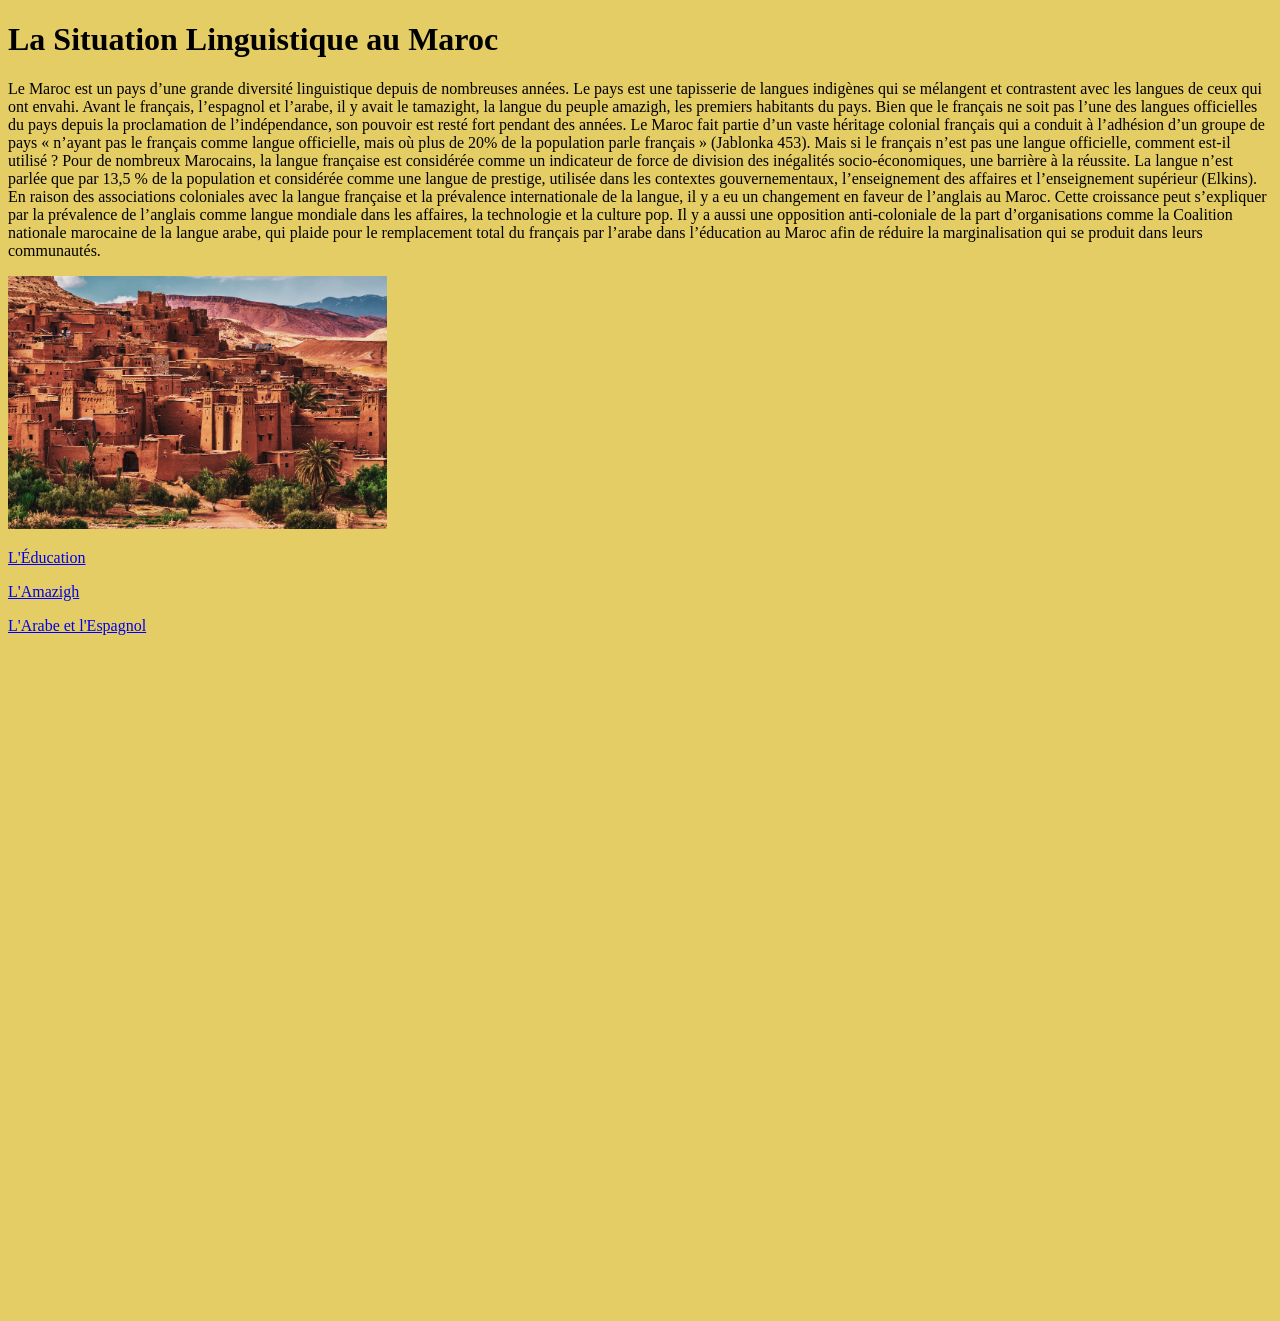
<file: index.html>
<!DOCTYPE html>
<html lang="en">

  <head>
    <meta charset="UTF-8">
    <meta name="viewport" content="width=device-width, initial-scale=1.0">
    <title>La Situation Linguistique au Maroc</title>
    <link rel="stylesheet" href="./style.css">
  </head>

  <body>

    <main>
      <h1>La Situation Linguistique au Maroc</h1>
      <p>Le Maroc est un pays d’une grande diversité linguistique depuis de nombreuses années. Le pays est une tapisserie de langues indigènes qui se mélangent et contrastent avec les langues de ceux qui ont envahi. Avant le français, l’espagnol et l’arabe, il y avait le tamazight, la langue du peuple amazigh, les premiers habitants du pays. Bien que le français ne soit pas l’une des langues officielles du pays depuis la proclamation de l’indépendance, son pouvoir est resté fort pendant des années. Le Maroc fait partie d’un vaste héritage colonial français qui a conduit à l’adhésion d’un groupe de pays « n’ayant pas le français comme langue officielle, mais où plus de 20% de la population parle français » (Jablonka 453). Mais si le français n’est pas une langue officielle, comment est-il utilisé ? Pour de nombreux Marocains, la langue française est considérée comme un indicateur de force de division des inégalités socio-économiques, une barrière à la réussite. La langue n’est parlée que par 13,5 % de la population et considérée comme une langue de prestige, utilisée dans les contextes gouvernementaux, l’enseignement des affaires et l’enseignement supérieur (Elkins). 
En raison des associations coloniales avec la langue française et la prévalence internationale de la langue, il y a eu un changement en faveur de l’anglais au Maroc. Cette croissance peut s’expliquer par la prévalence de l’anglais comme langue mondiale dans les affaires, la technologie et la culture pop. Il y a aussi une opposition anti-coloniale de la part d’organisations comme la Coalition nationale marocaine de la langue arabe, qui plaide pour le remplacement total du français par l’arabe dans l’éducation au Maroc afin de réduire la marginalisation qui se produit dans leurs communautés. 
</p>
<img id="marocred" src="moroccored.avif"/>
</p>
      <a href="L'Éducation.html">L'Éducation</a>
      </p>
      <a href="L'Amazigh.html">L'Amazigh</a>
      </p>
      <a href="ArabeEspagnol.html">L'Arabe et l'Espagnol</a>
      </p>
      <p><iframe src='https://cdn.knightlab.com/libs/timeline3/latest/embed/index.html?source=v2%3A2PACX-1vRw7H78p9BB9RI2hRQ94CSbylxp2x2q6tWDvJC3O2Lq718s0M7bXpNij8N5NRxaisCsPEtWDA7l-gQW&font=Default&lang=en&initial_zoom=2&width=100%25&height=650' width='100%' height='650' webkitallowfullscreen mozallowfullscreen allowfullscreen frameborder='0'></iframe></p>
    </main>

  </body>

</html>
</file>
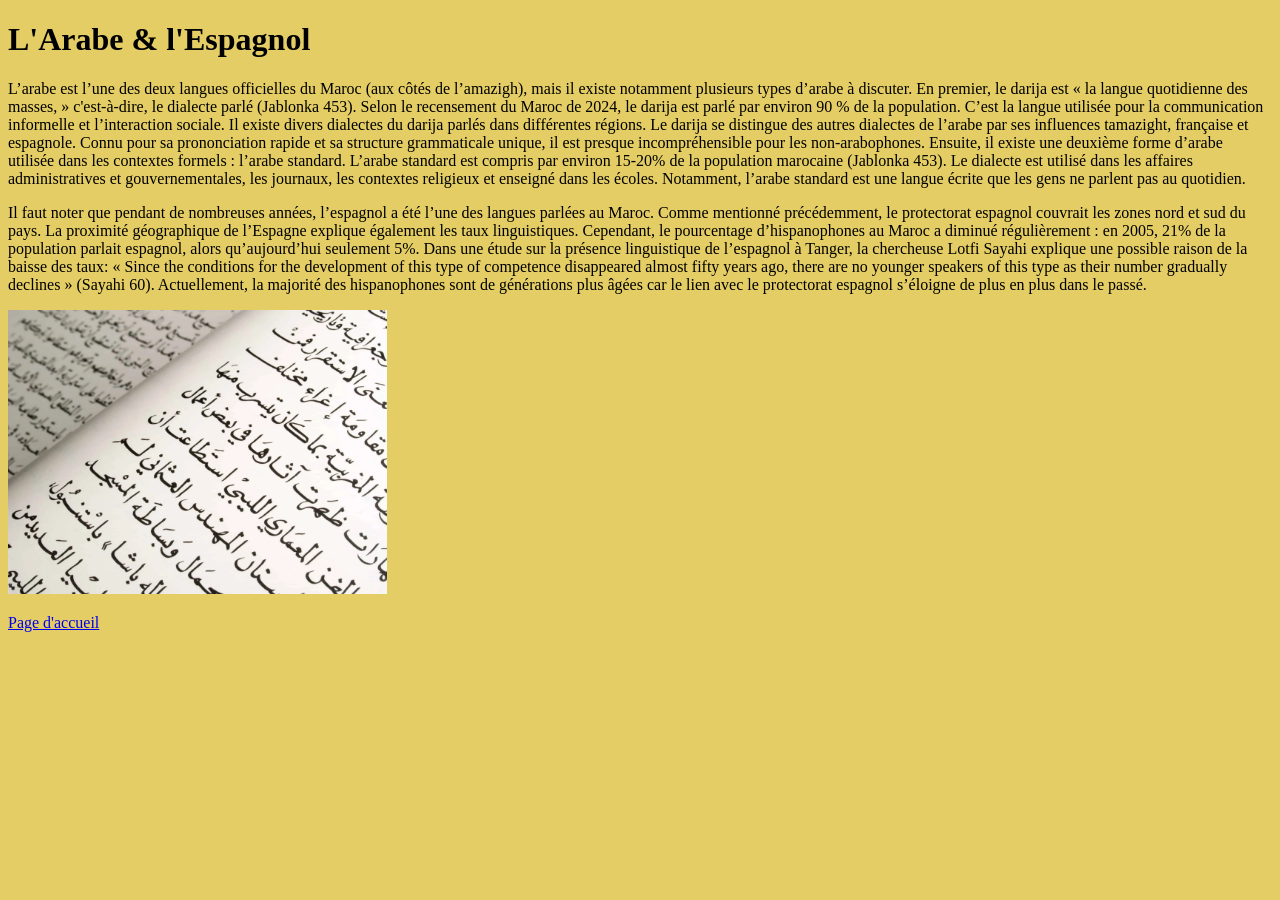
<file: ArabeEspagnol.html>
<!-- Adapted from: https://www.freecodecamp.org/news/html-starter-template-a-basic-html5-boilerplate-for-index-html/#:~:text=%3C!DOCTYPE%20html%3E,%3E%0A%3C/html%3E -->
<!-- COPY TEMPLATE STARTING FROM BELOW! -->

<!DOCTYPE html>
<html lang="en">

  <head>
    <meta charset="UTF-8">
    <meta name="viewport" content="width=device-width, initial-scale=1.0">
    <title>L'arabe & l'espagnol</title>
    <link rel="stylesheet" href="./style.css">
  </head>

  <body>

    <main>
      <h1>L'Arabe & l'Espagnol</h1>
      <p>L’arabe est l’une des deux langues officielles du Maroc (aux côtés de l’amazigh), mais il existe notamment plusieurs types d’arabe à discuter. En premier, le darija est « la langue quotidienne des masses, » c'est-à-dire, le dialecte parlé (Jablonka 453). Selon le recensement du Maroc de 2024, le darija est parlé par environ 90 % de la population. C’est la langue utilisée pour la communication informelle et l’interaction sociale. Il existe divers dialectes du darija parlés dans différentes régions. Le darija se distingue des autres dialectes de l’arabe par ses influences tamazight, française et espagnole. Connu pour sa prononciation rapide et sa structure grammaticale unique, il est presque incompréhensible pour les non-arabophones. Ensuite, il existe une deuxième forme d’arabe utilisée dans les contextes formels : l’arabe standard. L’arabe standard est compris par environ 15-20% de la population marocaine (Jablonka 453). Le dialecte est utilisé dans les affaires administratives et gouvernementales, les journaux, les contextes religieux et enseigné dans les écoles. Notamment, l’arabe standard est une langue écrite que les gens ne parlent pas au quotidien. 
        <p></p>
Il faut noter que pendant de nombreuses années, l’espagnol a été l’une des langues parlées au Maroc. Comme mentionné précédemment, le protectorat espagnol couvrait les zones nord et sud du pays. La proximité géographique de l’Espagne explique également les taux linguistiques. Cependant, le pourcentage d’hispanophones au Maroc a diminué régulièrement : en 2005, 21% de la population parlait espagnol, alors qu’aujourd’hui seulement 5%. Dans une étude sur la présence linguistique de l’espagnol à Tanger, la chercheuse Lotfi Sayahi explique une possible raison de la baisse des taux: « Since the conditions for the development of this type of competence disappeared almost fifty years ago, there are no younger speakers of this type as their number gradually declines » (Sayahi 60). Actuellement, la majorité des hispanophones sont de générations plus âgées car le lien avec le protectorat espagnol s’éloigne de plus en plus dans le passé. 

</p>
   
      <p></p>
      <img id="arabic" src="arabic.webp"/>
      <p></p>
      <a href="index.html">Page d'accueil</a>
    </main>

  </body>

</html>
</file>
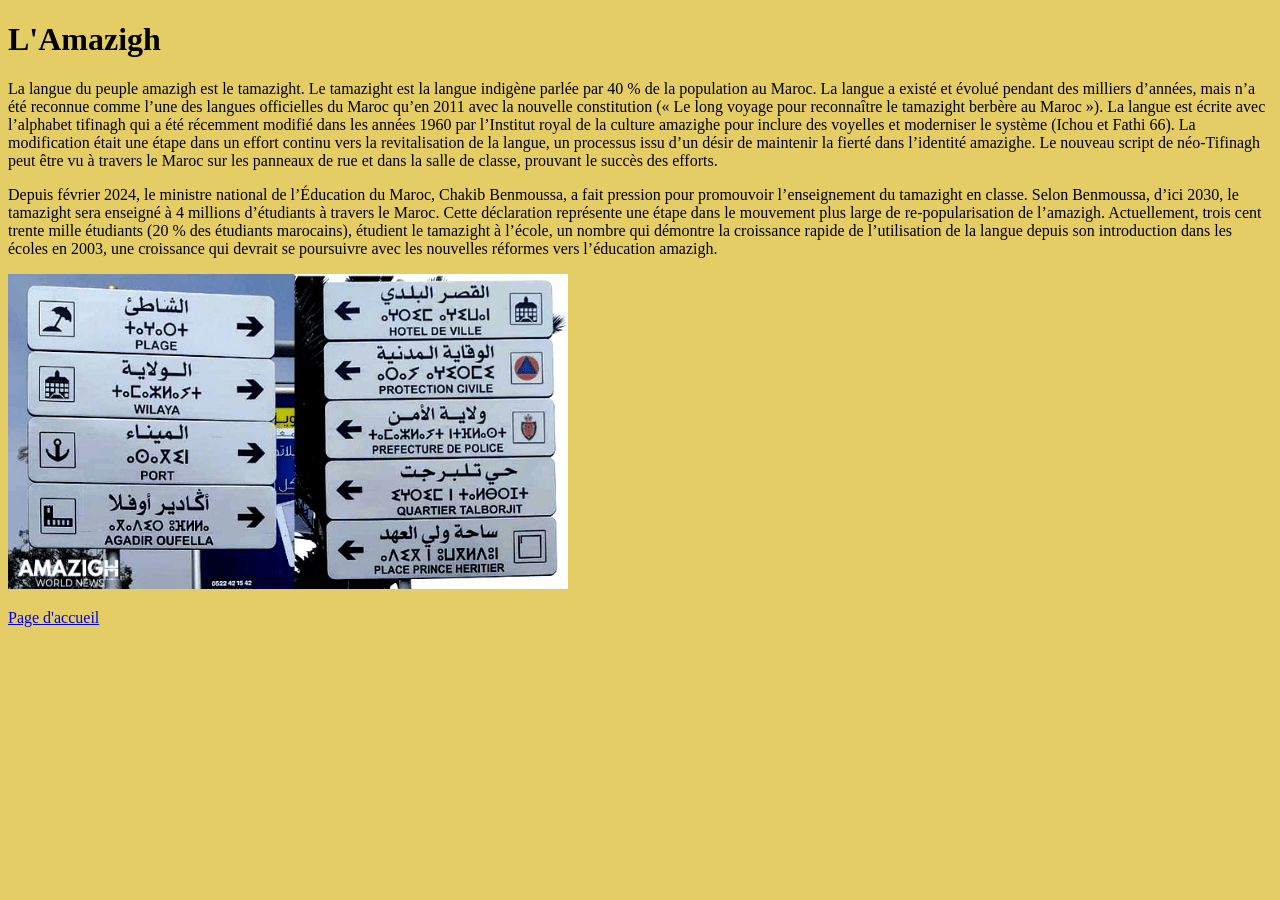
<file: L'Amazigh.html>
<!-- Adapted from: https://www.freecodecamp.org/news/html-starter-template-a-basic-html5-boilerplate-for-index-html/#:~:text=%3C!DOCTYPE%20html%3E,%3E%0A%3C/html%3E -->
<!-- COPY TEMPLATE STARTING FROM BELOW! -->

<!DOCTYPE html>
<html lang="en">

  <head>
    <meta charset="UTF-8">
    <meta name="viewport" content="width=device-width, initial-scale=1.0">
    <title>L'Amazigh</title>
    <link rel="stylesheet" href="./style.css">
  </head>

  <body>

    <main>
      <h1>L'Amazigh</h1>
      <p>La langue du peuple amazigh est le tamazight. Le tamazight est la langue indigène parlée par 40 % de la population au Maroc. La langue a existé et évolué pendant des milliers d’années, mais n’a été reconnue comme l’une des langues officielles du Maroc qu’en 2011 avec la nouvelle constitution (« Le long voyage pour reconnaître le tamazight berbère au Maroc »). La langue est écrite avec l’alphabet tifinagh qui a été récemment modifié dans les années 1960 par l’Institut royal de la culture amazighe pour inclure des voyelles et moderniser le système (Ichou et Fathi 66). La modification était une étape dans un effort continu vers la revitalisation de la langue, un processus issu d’un désir de maintenir la fierté dans l’identité amazighe. Le nouveau script de néo-Tifinagh peut être vu à travers le Maroc sur les panneaux de rue et dans la salle de classe, prouvant le succès des efforts. 
        <p></p>
Depuis février 2024, le ministre national de l’Éducation du Maroc, Chakib Benmoussa, a fait pression pour promouvoir l’enseignement du tamazight en classe. Selon Benmoussa, d’ici 2030, le tamazight sera enseigné à 4 millions d’étudiants à travers le Maroc. Cette déclaration représente une étape dans le mouvement plus large de re-popularisation de l’amazigh. Actuellement, trois cent trente mille étudiants (20 % des étudiants marocains), étudient le tamazight à l’école, un nombre qui démontre la croissance rapide de l’utilisation de la langue depuis son introduction dans les écoles en 2003, une croissance qui devrait se poursuivre avec les nouvelles réformes vers l’éducation amazigh. 
</p>
      
      <p></p>
      <img id="roadsign" src="roadsign.png"/>
      <p></p>
      <a href="index.html">Page d'accueil</a>
    </main>

  </body>

</html>
</file>
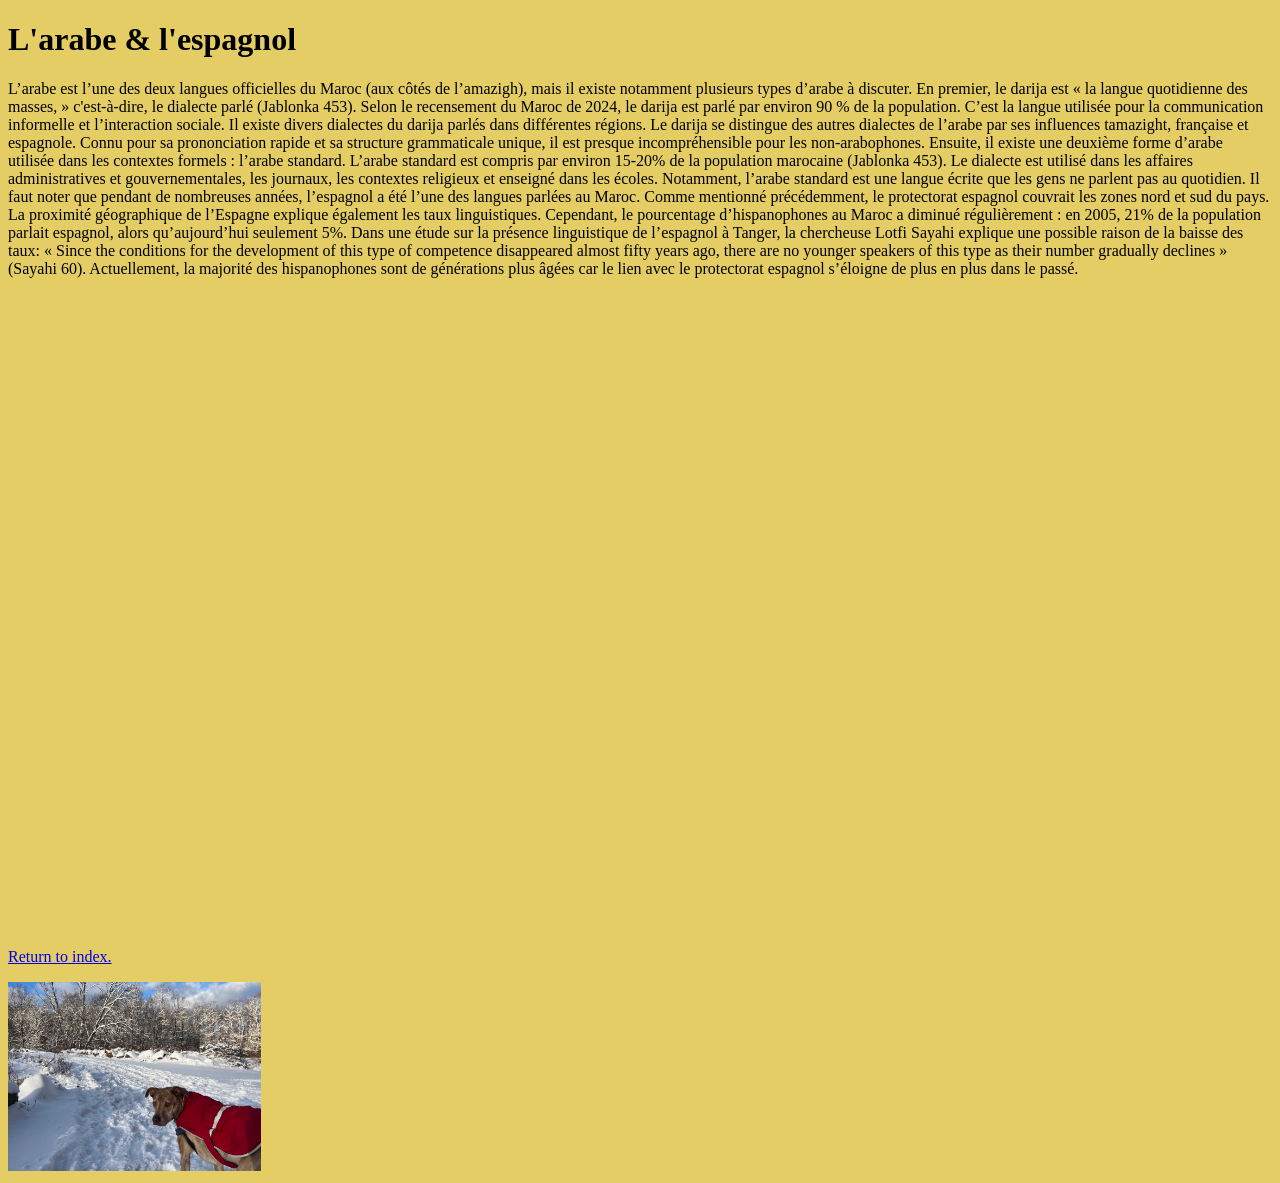
<file: L'arabe & l'espagnol.html>
<!-- Adapted from: https://www.freecodecamp.org/news/html-starter-template-a-basic-html5-boilerplate-for-index-html/#:~:text=%3C!DOCTYPE%20html%3E,%3E%0A%3C/html%3E -->
<!-- COPY TEMPLATE STARTING FROM BELOW! -->

<!DOCTYPE html>
<html lang="en">

  <head>
    <meta charset="UTF-8">
    <meta name="viewport" content="width=device-width, initial-scale=1.0">
    <title>L'arabe & l'espagnol</title>
    <link rel="stylesheet" href="./style.css">
  </head>

  <body>

    <main>
      <h1>L'arabe & l'espagnol</h1>
      <p>L’arabe est l’une des deux langues officielles du Maroc (aux côtés de l’amazigh), mais il existe notamment plusieurs types d’arabe à discuter. En premier, le darija est « la langue quotidienne des masses, » c'est-à-dire, le dialecte parlé (Jablonka 453). Selon le recensement du Maroc de 2024, le darija est parlé par environ 90 % de la population. C’est la langue utilisée pour la communication informelle et l’interaction sociale. Il existe divers dialectes du darija parlés dans différentes régions. Le darija se distingue des autres dialectes de l’arabe par ses influences tamazight, française et espagnole. Connu pour sa prononciation rapide et sa structure grammaticale unique, il est presque incompréhensible pour les non-arabophones. Ensuite, il existe une deuxième forme d’arabe utilisée dans les contextes formels : l’arabe standard. L’arabe standard est compris par environ 15-20% de la population marocaine (Jablonka 453). Le dialecte est utilisé dans les affaires administratives et gouvernementales, les journaux, les contextes religieux et enseigné dans les écoles. Notamment, l’arabe standard est une langue écrite que les gens ne parlent pas au quotidien. 
Il faut noter que pendant de nombreuses années, l’espagnol a été l’une des langues parlées au Maroc. Comme mentionné précédemment, le protectorat espagnol couvrait les zones nord et sud du pays. La proximité géographique de l’Espagne explique également les taux linguistiques. Cependant, le pourcentage d’hispanophones au Maroc a diminué régulièrement : en 2005, 21% de la population parlait espagnol, alors qu’aujourd’hui seulement 5%. Dans une étude sur la présence linguistique de l’espagnol à Tanger, la chercheuse Lotfi Sayahi explique une possible raison de la baisse des taux: « Since the conditions for the development of this type of competence disappeared almost fifty years ago, there are no younger speakers of this type as their number gradually declines » (Sayahi 60). Actuellement, la majorité des hispanophones sont de générations plus âgées car le lien avec le protectorat espagnol s’éloigne de plus en plus dans le passé. 

</p>
      <iframe src='https://cdn.knightlab.com/libs/timeline3/latest/embed/index.html?source=v2%3A2PACX-1vRw7H78p9BB9RI2hRQ94CSbylxp2x2q6tWDvJC3O2Lq718s0M7bXpNij8N5NRxaisCsPEtWDA7l-gQW&font=Default&lang=en&initial_zoom=2&width=100%25&height=650' width='100%' height='650' webkitallowfullscreen mozallowfullscreen allowfullscreen frameborder='0'></iframe>
      <a href="index.html">Return to index.</a>
      <p></p>
      <img id="dog" src="Willow.jpg"/>
    </main>

  </body>

</html>
</file>
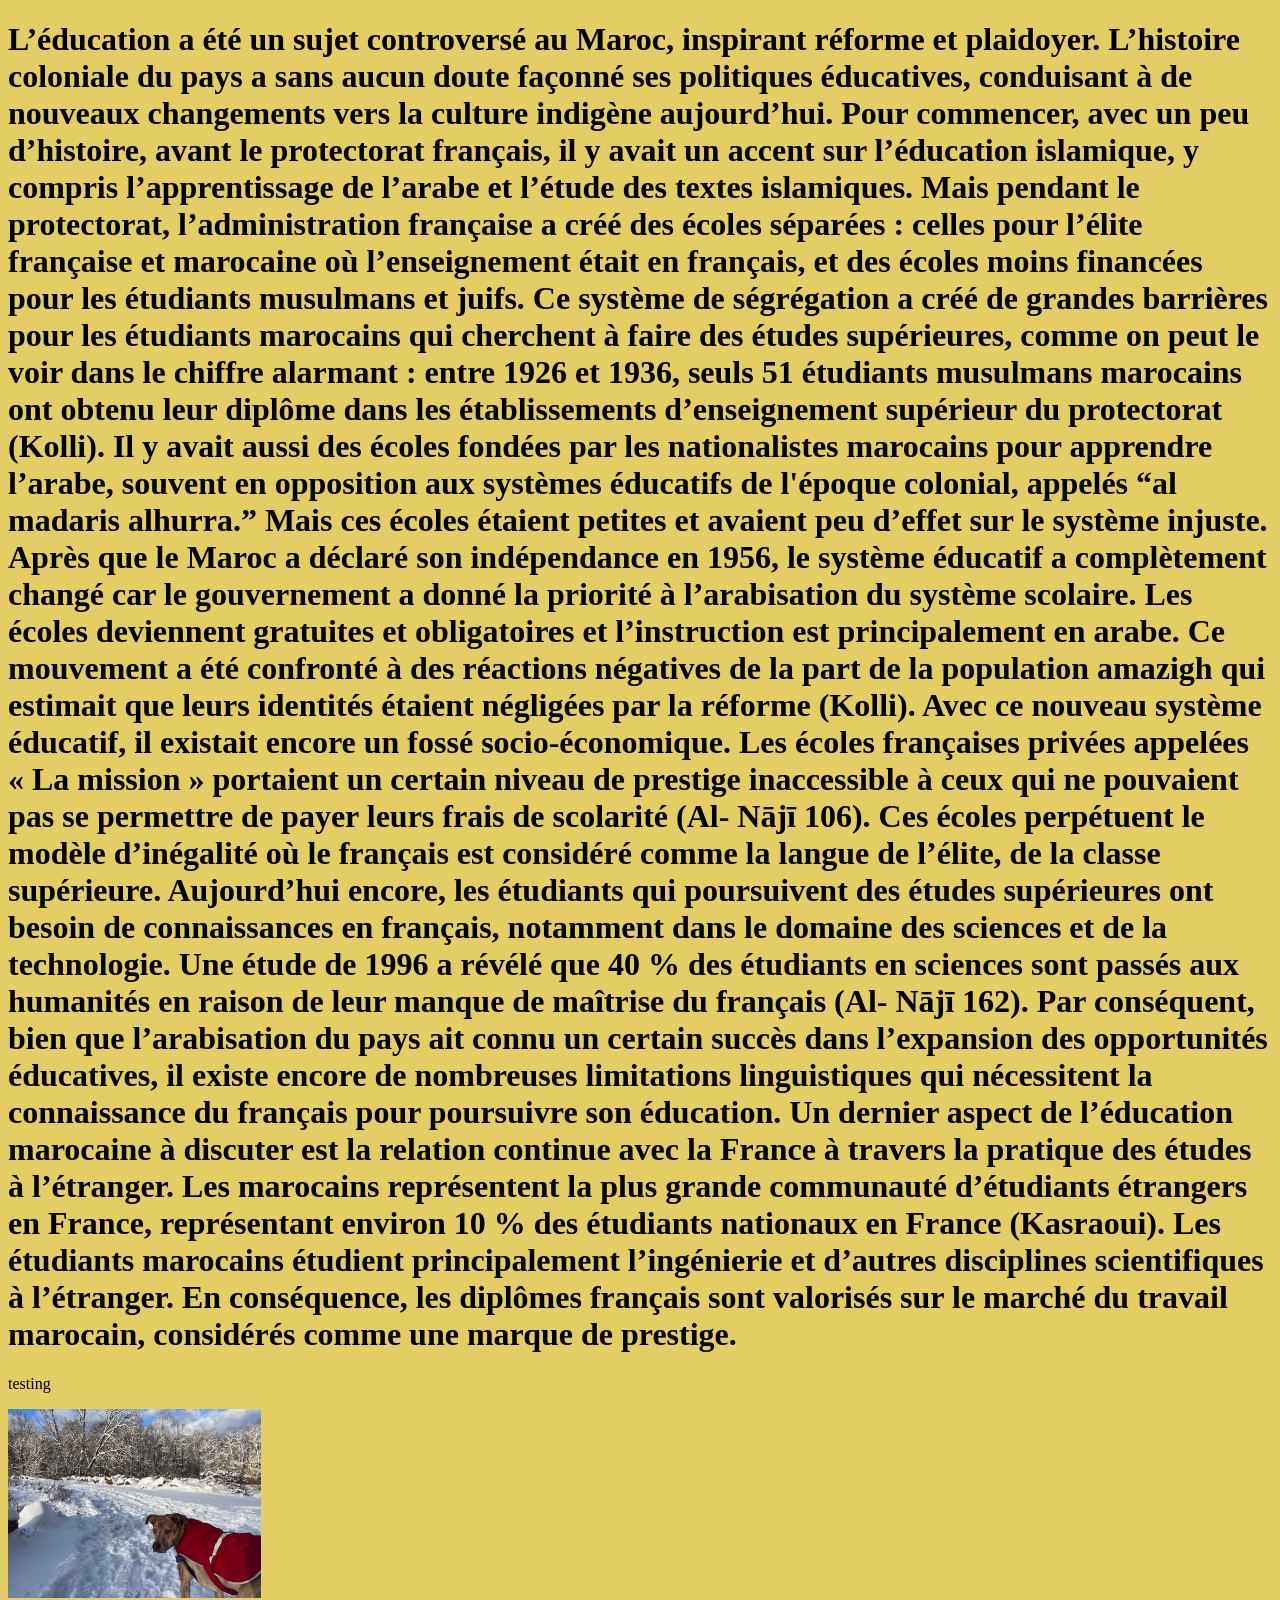
<file: L'education.html>
<!DOCTYPE html>
<html lang="en">

  <head>
    <meta charset="UTF-8">
    <meta name="viewport" content="width=device-width, initial-scale=1.0">
    <title>L'education</title>
    <link rel="stylesheet" href="./style.css">
  </head>

  <body>

    <main>
      <h1>L’éducation a été un sujet controversé au Maroc, inspirant réforme et plaidoyer. L’histoire coloniale du pays a sans aucun doute façonné ses politiques éducatives, conduisant à de nouveaux changements vers la culture indigène aujourd’hui. Pour commencer, avec un peu d’histoire, avant le protectorat français, il y avait un accent sur l’éducation islamique, y compris l’apprentissage de l’arabe et l’étude des textes islamiques. Mais pendant le protectorat, l’administration française a créé des écoles séparées : celles pour l’élite française et marocaine où l’enseignement était en français, et des écoles moins financées pour les étudiants musulmans et juifs. Ce système de ségrégation a créé de grandes barrières pour les étudiants marocains qui cherchent à faire des études supérieures, comme on peut le voir dans le chiffre alarmant : entre 1926 et 1936, seuls 51 étudiants musulmans marocains ont obtenu leur diplôme dans les établissements d’enseignement supérieur du protectorat (Kolli). Il y avait aussi des écoles fondées par les nationalistes marocains pour apprendre l’arabe, souvent en opposition aux systèmes éducatifs de l'époque colonial, appelés “al madaris alhurra.” Mais ces écoles étaient petites et avaient peu d’effet sur le système injuste. 
Après que le Maroc a déclaré son indépendance en 1956, le système éducatif a complètement changé car le gouvernement a donné la priorité à l’arabisation du système scolaire. Les écoles deviennent gratuites et obligatoires et l’instruction est principalement en arabe. Ce mouvement a été confronté à des réactions négatives de la part de la population amazigh qui estimait que leurs identités étaient négligées par la réforme (Kolli). Avec ce nouveau système éducatif, il existait encore un fossé socio-économique. Les écoles françaises privées appelées « La mission » portaient un certain niveau de prestige inaccessible à ceux qui ne pouvaient pas se permettre de payer leurs frais de scolarité (Al- Nājī 106). Ces écoles perpétuent le modèle d’inégalité où le français est considéré comme la langue de l’élite, de la classe supérieure. Aujourd’hui encore, les étudiants qui poursuivent des études supérieures ont besoin de connaissances en français, notamment dans le domaine des sciences et de la technologie. Une étude de 1996 a révélé que 40 % des étudiants en sciences sont passés aux humanités en raison de leur manque de maîtrise du français (Al- Nājī 162). Par conséquent, bien que l’arabisation du pays ait connu un certain succès dans l’expansion des opportunités éducatives, il existe encore de nombreuses limitations linguistiques qui nécessitent la connaissance du français pour poursuivre son éducation.
Un dernier aspect de l’éducation marocaine à discuter est la relation continue avec la France à travers la pratique des études à l’étranger. Les marocains représentent la plus grande communauté d’étudiants étrangers en France, représentant environ 10 % des étudiants nationaux en France (Kasraoui). Les étudiants marocains étudient principalement l’ingénierie et d’autres disciplines scientifiques à l’étranger. En conséquence, les diplômes français sont valorisés sur le marché du travail marocain, considérés comme une marque de prestige.
</h1>
      <p>testing</p>
      <p></p>
      <img id="dog" src="Willow.jpg"/>
    </main>

  </body>

</html>
</file>
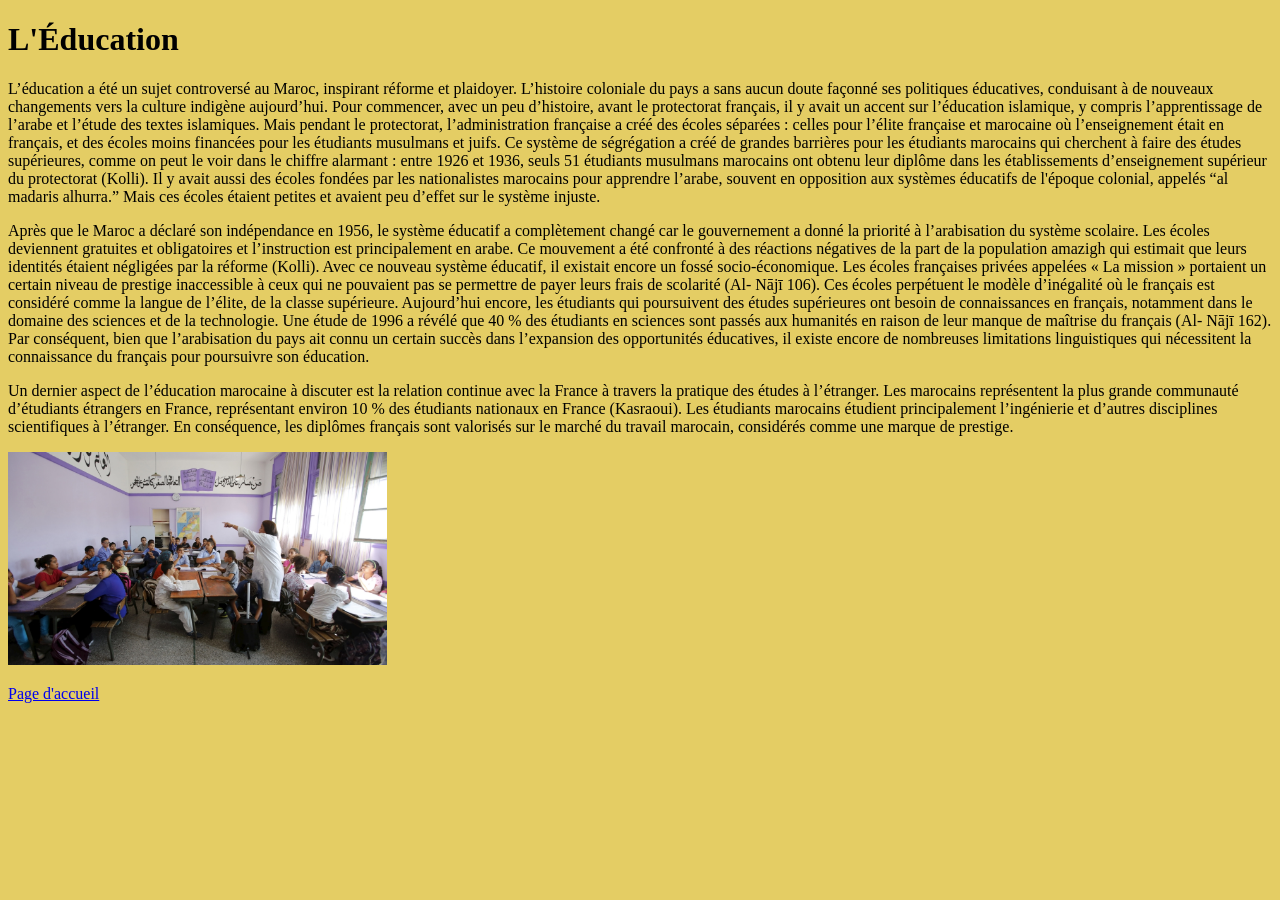
<file: L'Éducation.html>
<!DOCTYPE html>
<html lang="en">

  <head>
    <meta charset="UTF-8">
    <meta name="viewport" content="width=device-width, initial-scale=1.0">
    <title>L'Éducation</title>
    <link rel="stylesheet" href="./style.css">
  </head>

  <body>

    <main>
      <h1>L'Éducation</h1>
      <p>L’éducation a été un sujet controversé au Maroc, inspirant réforme et plaidoyer. L’histoire coloniale du pays a sans aucun doute façonné ses politiques éducatives, conduisant à de nouveaux changements vers la culture indigène aujourd’hui. Pour commencer, avec un peu d’histoire, avant le protectorat français, il y avait un accent sur l’éducation islamique, y compris l’apprentissage de l’arabe et l’étude des textes islamiques. Mais pendant le protectorat, l’administration française a créé des écoles séparées : celles pour l’élite française et marocaine où l’enseignement était en français, et des écoles moins financées pour les étudiants musulmans et juifs. Ce système de ségrégation a créé de grandes barrières pour les étudiants marocains qui cherchent à faire des études supérieures, comme on peut le voir dans le chiffre alarmant : entre 1926 et 1936, seuls 51 étudiants musulmans marocains ont obtenu leur diplôme dans les établissements d’enseignement supérieur du protectorat (Kolli). Il y avait aussi des écoles fondées par les nationalistes marocains pour apprendre l’arabe, souvent en opposition aux systèmes éducatifs de l'époque colonial, appelés “al madaris alhurra.” Mais ces écoles étaient petites et avaient peu d’effet sur le système injuste. 
        <p></p>
Après que le Maroc a déclaré son indépendance en 1956, le système éducatif a complètement changé car le gouvernement a donné la priorité à l’arabisation du système scolaire. Les écoles deviennent gratuites et obligatoires et l’instruction est principalement en arabe. Ce mouvement a été confronté à des réactions négatives de la part de la population amazigh qui estimait que leurs identités étaient négligées par la réforme (Kolli). Avec ce nouveau système éducatif, il existait encore un fossé socio-économique. Les écoles françaises privées appelées « La mission » portaient un certain niveau de prestige inaccessible à ceux qui ne pouvaient pas se permettre de payer leurs frais de scolarité (Al- Nājī 106). Ces écoles perpétuent le modèle d’inégalité où le français est considéré comme la langue de l’élite, de la classe supérieure. Aujourd’hui encore, les étudiants qui poursuivent des études supérieures ont besoin de connaissances en français, notamment dans le domaine des sciences et de la technologie. Une étude de 1996 a révélé que 40 % des étudiants en sciences sont passés aux humanités en raison de leur manque de maîtrise du français (Al- Nājī 162). Par conséquent, bien que l’arabisation du pays ait connu un certain succès dans l’expansion des opportunités éducatives, il existe encore de nombreuses limitations linguistiques qui nécessitent la connaissance du français pour poursuivre son éducation.
<p></p>
Un dernier aspect de l’éducation marocaine à discuter est la relation continue avec la France à travers la pratique des études à l’étranger. Les marocains représentent la plus grande communauté d’étudiants étrangers en France, représentant environ 10 % des étudiants nationaux en France (Kasraoui). Les étudiants marocains étudient principalement l’ingénierie et d’autres disciplines scientifiques à l’étranger. En conséquence, les diplômes français sont valorisés sur le marché du travail marocain, considérés comme une marque de prestige.
</p>
      <p></p>
     <img id="educationpic" src="educationpic.webp"/>
<p></p>
      <a href="index.html">Page d'accueil</a>
    </main>

  </body>

</html>
</file>
<file: style.css>
#dog {
  width: 20%;  
}
html {
    background-color: rgb(228, 205, 100);
}
#marocred {
  width:30%;
}
#educationpic {
  width: 30%;
}
#arabic {
  width: 30%;
  
}
</file>
